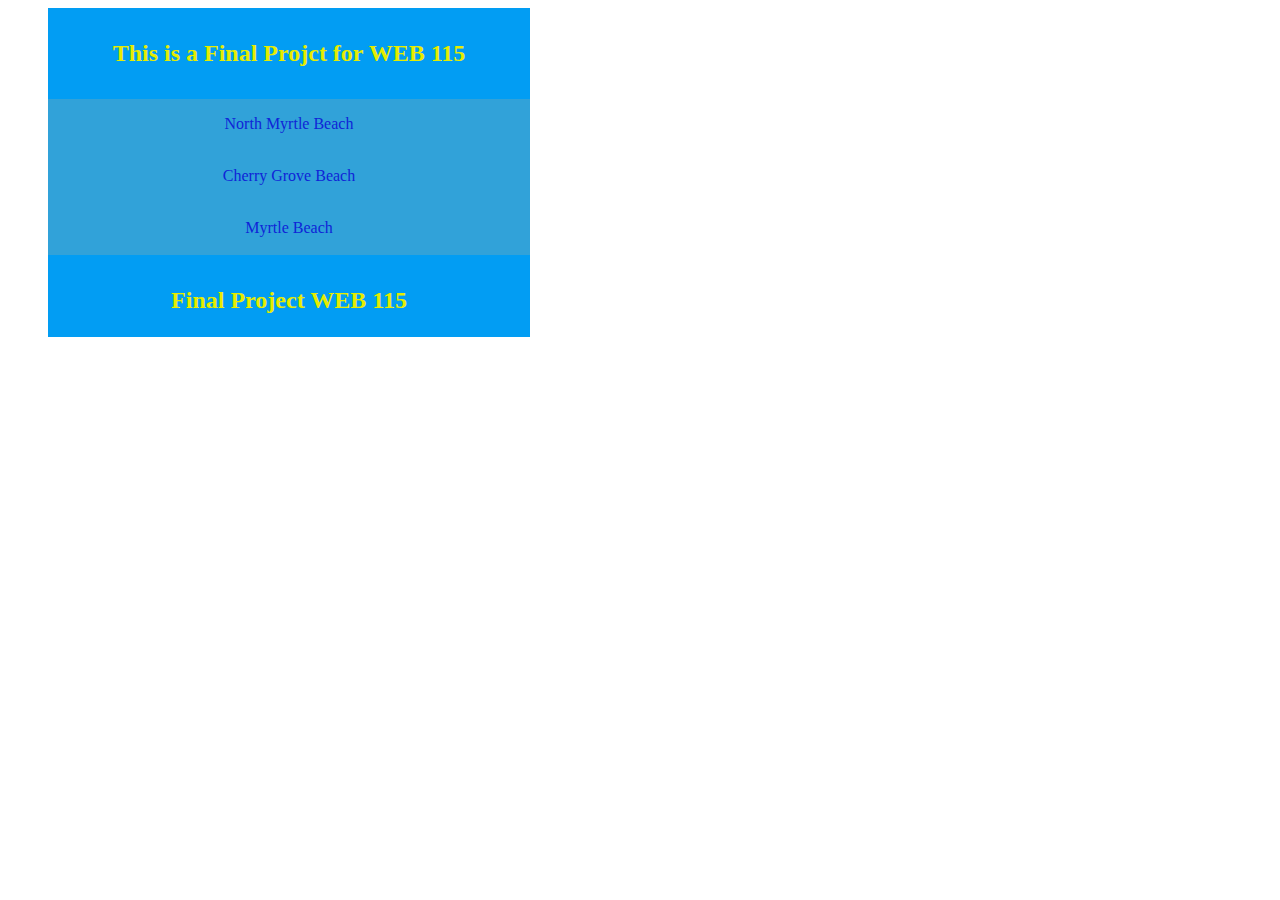
<file: index.html>
<ol><!doctype html>
<html>
<head>
<meta charset="utf-8">
<title>Final Project - Mobile Website</title>
<link href="stylesheet.css" rel="stylesheet" type="text/css">
</head>

<body>
<div id="box">
<div id="header">
<h1>This is a Final Projct for WEB 115</h1>
</div>
<a href="pageone.html">
<div id="pageone">
North Myrtle Beach
</div>
</a>
<a href="pagetwo.html">
<div id="pagetwo">
Cherry Grove Beach
</div>
</a>
<a href="pagethree.html">
<div id="pagethree">
Myrtle Beach
</div>
</a>
<div id="footer">
<h1>
Final Project WEB 115
</h1>
</div>
</div>
</body>
</html>
</ol>
</file>
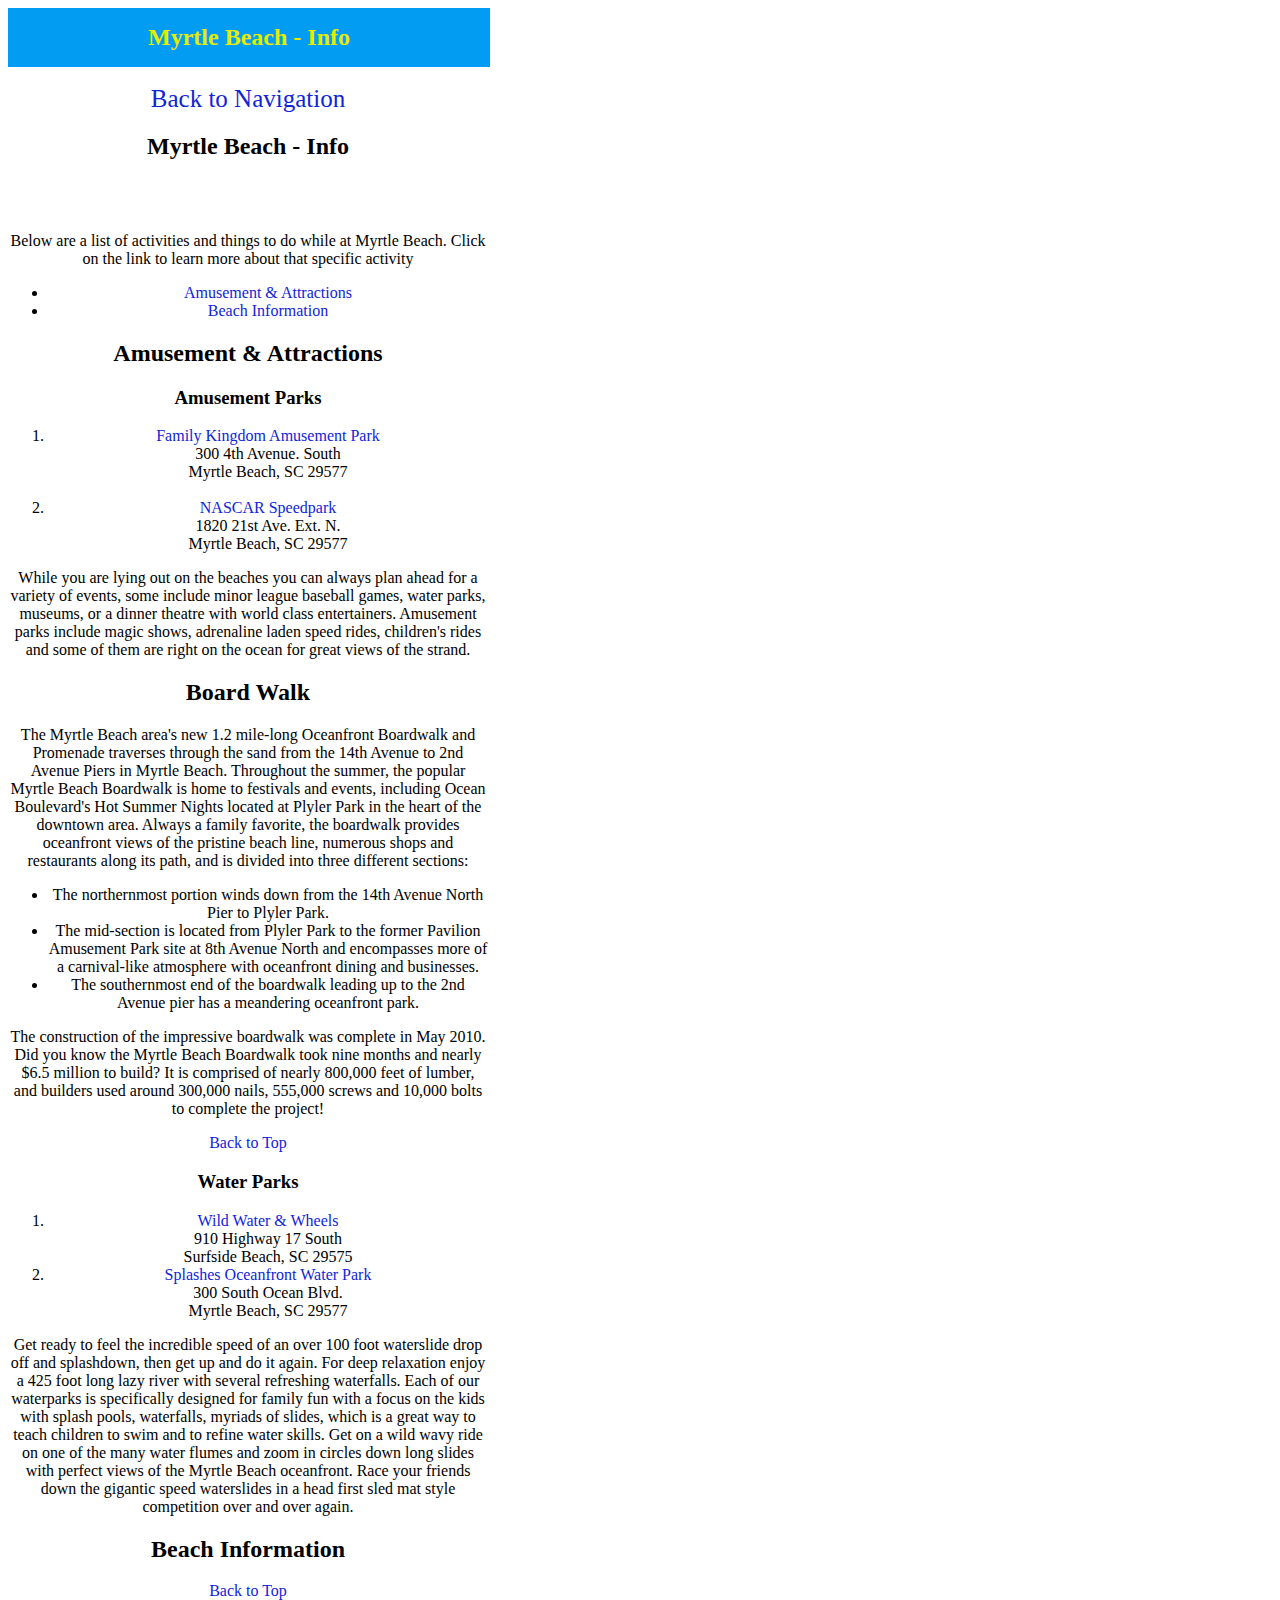
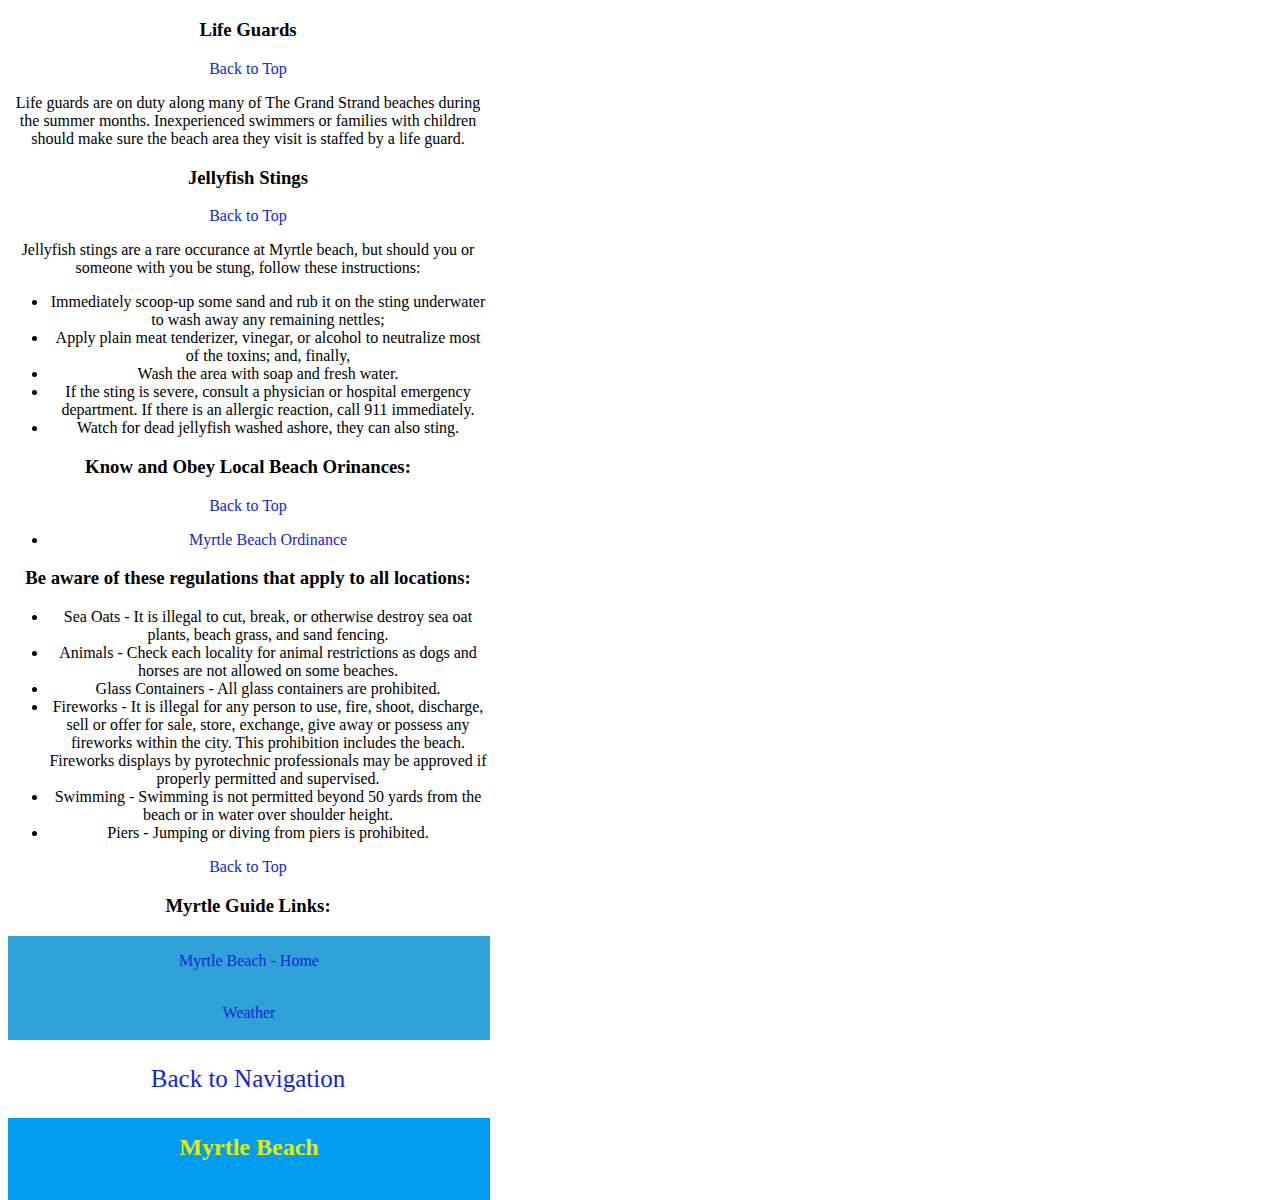
<file: myrtlebeach.html>
<!doctype html>
<html>
<head>
<meta charset="utf-8">
<title>Myrtle Beach - Info</title>
<link href="stylesheet.css" rel="stylesheet" type="text/css">
</head>

<body>
<div id="box">
<div id="box">
<h1 id="header">Myrtle Beach - Info</h1>
<div id="body">
<br />
<a href="index.html"<p id="navigation">Back to Navigation</a>
<h2>Myrtle Beach - Info</h2><br /><br />
<p>Below are a list of activities and things to do while at Myrtle Beach. Click on the link to learn more about that specific activity</p>
<a name="top"></a>
	<ul>
    	<li><a href="#amusement">Amusement & Attractions</a></li>
        <li><a href="#beach">Beach Information</a></li>
   </ul>
<p>
<a name="amusement"></a>
<h2>Amusement & Attractions</h2>
<h3>Amusement Parks</h3>
<ol>
<li><a href="http://www.family-kingdom.com/" target="_blank">Family Kingdom Amusement Park</a><br />
300 4th Avenue. South<br />
Myrtle Beach, SC 29577</li>
<br />
<li><a href="http://www.nascarspeedpark.com/sc.aspx" target="_blank">NASCAR Speedpark</a><br />1820 21st Ave. Ext. N.<br />
Myrtle Beach, SC 29577</li>
</ol>
<p>
While you are lying out on the beaches you can always plan ahead for a variety of events, some include minor league baseball games, water parks, museums, or a dinner theatre with world class entertainers. Amusement parks include magic shows, adrenaline laden speed rides, children's rides and some of them are right on the ocean for great views of the strand. </p>
<h2>Board Walk</h2>
<p>The Myrtle Beach area's new 1.2 mile-long Oceanfront Boardwalk and Promenade traverses through the sand from the 14th Avenue to 2nd Avenue Piers in Myrtle Beach.  Throughout the summer, the popular Myrtle Beach Boardwalk is home to festivals and events, including Ocean Boulevard's Hot Summer Nights located at Plyler Park in the heart of the downtown area. Always a family favorite, the boardwalk provides oceanfront views of the pristine beach line, numerous shops and restaurants along its path, and is divided into three different sections:
<ul>
<li>The northernmost portion winds down from the 14th Avenue North Pier to Plyler Park.</li>
<li>The mid-section is located from Plyler Park to the former Pavilion Amusement Park site at 8th Avenue North and encompasses more of a carnival-like atmosphere with oceanfront dining and businesses.</li>
<li>The southernmost end of the boardwalk leading up to the 2nd Avenue pier has a meandering oceanfront park.</li>
</ul>
The construction of the impressive boardwalk was complete in May 2010. Did you know the Myrtle Beach Boardwalk took nine months and nearly $6.5 million to build? It is comprised of nearly 800,000 feet of lumber, and builders used around 300,000 nails, 555,000 screws and 10,000 bolts to complete the project!
</p>
<a href="#top">Back to Top</a>
<h3>Water Parks</h3>
<ol>
	<li><a href="http://www.wild-water.com/">Wild Water & Wheels</a><br />
    910 Highway 17 South<br />
    Surfside Beach, SC 29575</li>
    <li><a href="http://www.familykingdomfun.com/splashes-water-park/">Splashes Oceanfront Water Park</a><br />
    300 South Ocean Blvd.<br />
    Myrtle Beach, SC 29577</li>
   </ol>
  <p>
  Get ready to feel the incredible speed of an over 100 foot waterslide drop off and splashdown, then get up and do it again. For deep relaxation enjoy a 425 foot long lazy river with several refreshing waterfalls. Each of our waterparks is specifically designed for family fun with a focus on the kids with splash pools, waterfalls, myriads of slides, which is a great way to teach children to swim and to refine water skills. Get on a wild wavy ride on one of the many water flumes and zoom in circles down long slides with perfect views of the Myrtle Beach oceanfront. Race your friends down the gigantic speed waterslides in a head first sled mat style competition over and over again.</p>
    <a name="beach"></a>
	<h2>Beach Information</h2>
	<a href="#top">Back to Top</a>
<h3>Life Guards</h3>
<a href="#top">Back to Top</a>
<p>Life guards are on duty along many of The Grand Strand beaches during the summer months. Inexperienced swimmers or families with children should make sure the beach area they visit is staffed by a life guard.</p>
<h3>Jellyfish Stings</h3>
<a href="#top">Back to Top</a>
<p>Jellyfish stings are a rare occurance at Myrtle beach, but should you or someone with you be stung, follow these instructions:
	<ul>
		<li>Immediately scoop-up some sand and rub it on the sting underwater to wash away any remaining nettles;</li>
		<li>Apply plain meat tenderizer, vinegar, or alcohol to neutralize most of the toxins; and, finally,</li>
		<li>Wash the area with soap and fresh water.</li>
		<li>If the sting is severe, consult a physician or hospital emergency department. If there is an allergic reaction, call 911 immediately.</li>
		<li>Watch for dead jellyfish washed ashore, they can also sting.</li>
	</ul>
</p>
<h3>Know and Obey Local Beach Orinances:</h3>
<a href="#top">Back to Top</a>
	<ul>
		<li><a href="http://www.cityofmyrtlebeach.com/beachlaws.html">Myrtle Beach Ordinance</a></li>
	</ul>
<h3>Be aware of these regulations that apply to all locations:</h3>
	<ul>
		<li>Sea Oats - It is illegal to cut, break, or otherwise destroy sea oat plants, beach grass, and sand fencing.</li>
		<li>Animals - Check each locality for animal restrictions as dogs and horses are not allowed on some beaches.</li>
		<li>Glass Containers - All glass containers are prohibited.</li>
		<li>Fireworks - It is illegal for any person to use, fire, shoot, discharge, sell or offer for sale, store, exchange, give away or possess any fireworks within the city. This prohibition includes the beach. Fireworks displays by pyrotechnic professionals may be approved if properly permitted and supervised.</li>
		<li>Swimming - Swimming is not permitted beyond 50 yards from the beach or in water over shoulder height.</li>
		<li>Piers - Jumping or diving from piers is prohibited.</li>
	</ul>
<a href="#top">Back to Top</a>
<h3>Myrtle Guide Links:</h3>
<div id="pageone">
<a href="pagethree.html">Myrtle Beach - Home</a>
</div>
<div id="pagetwo">
<a href="myrtleweather.html">Weather</a>
</div>
<a href="index.html"><p id="navigation">Back to Navigation</p></a>
</div>
<h1 id="footer">Myrtle Beach</h1>
</div>
</body>
</html>
</file>
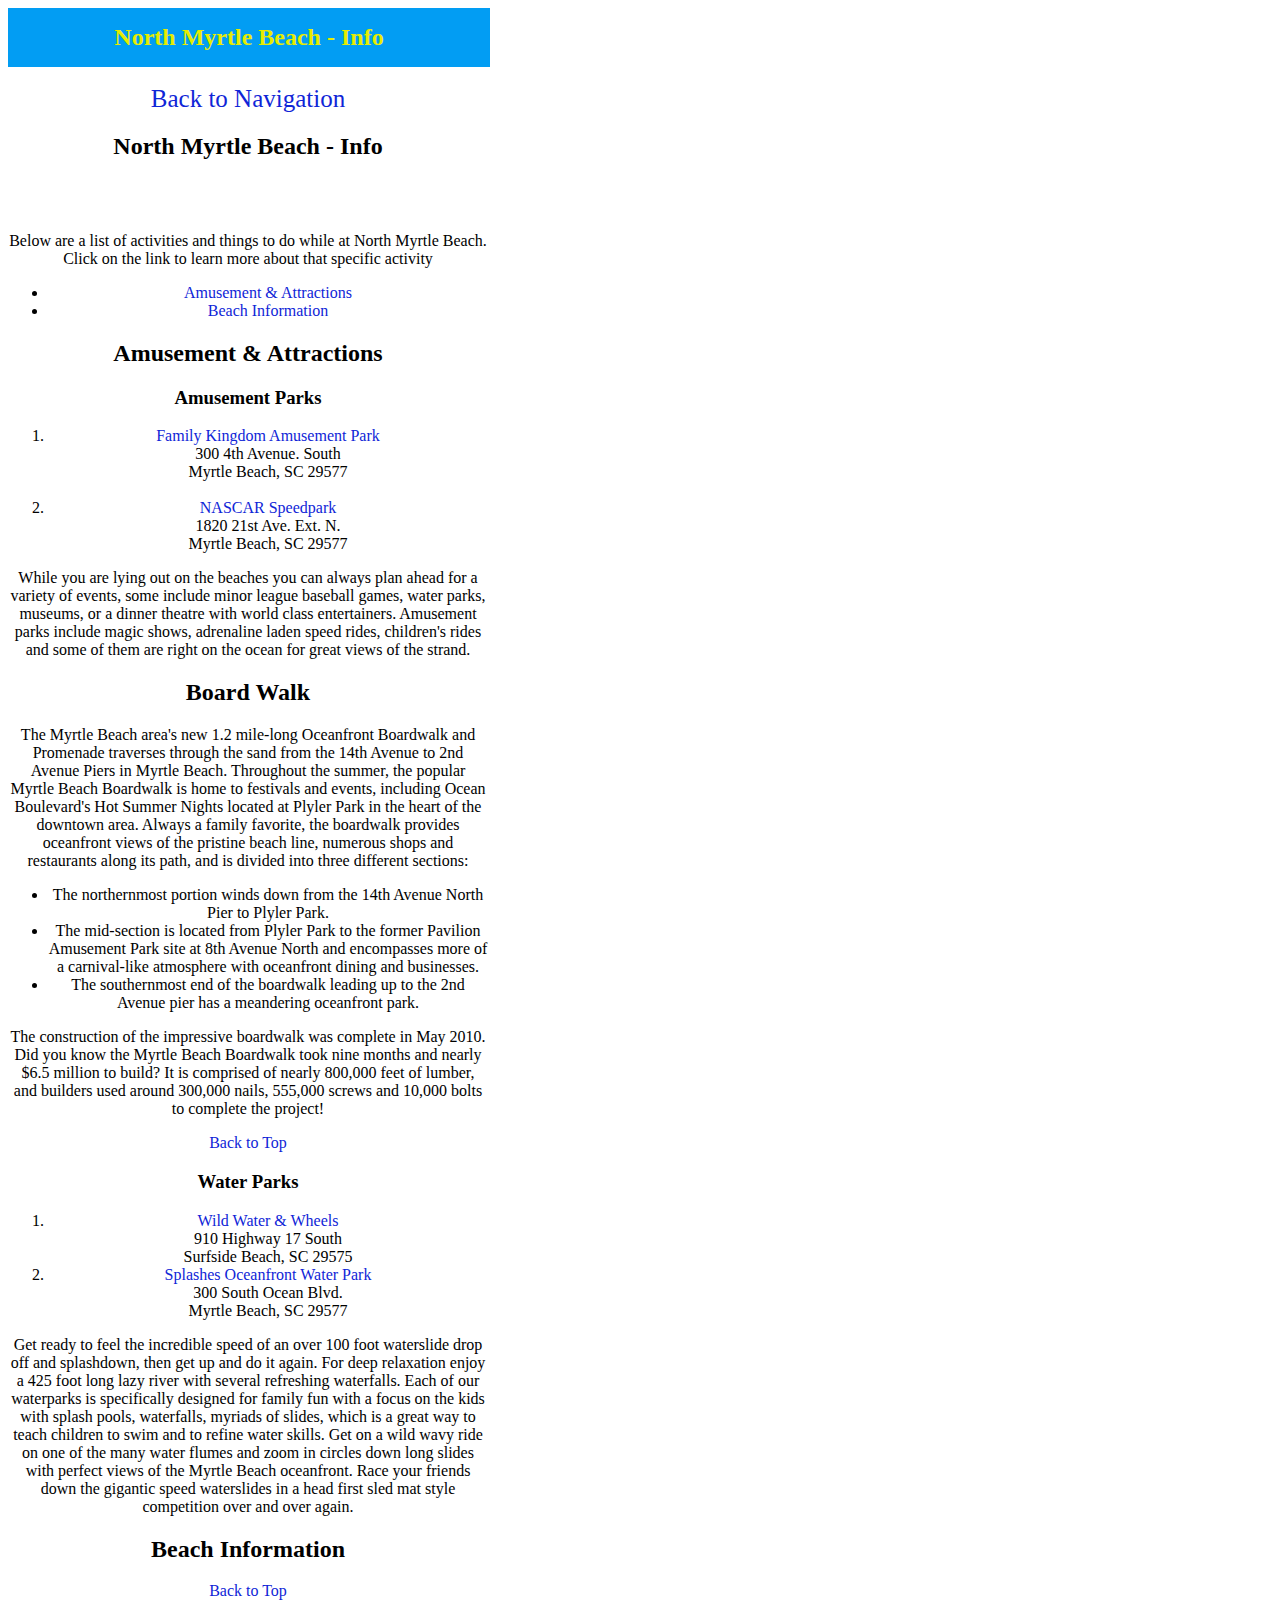
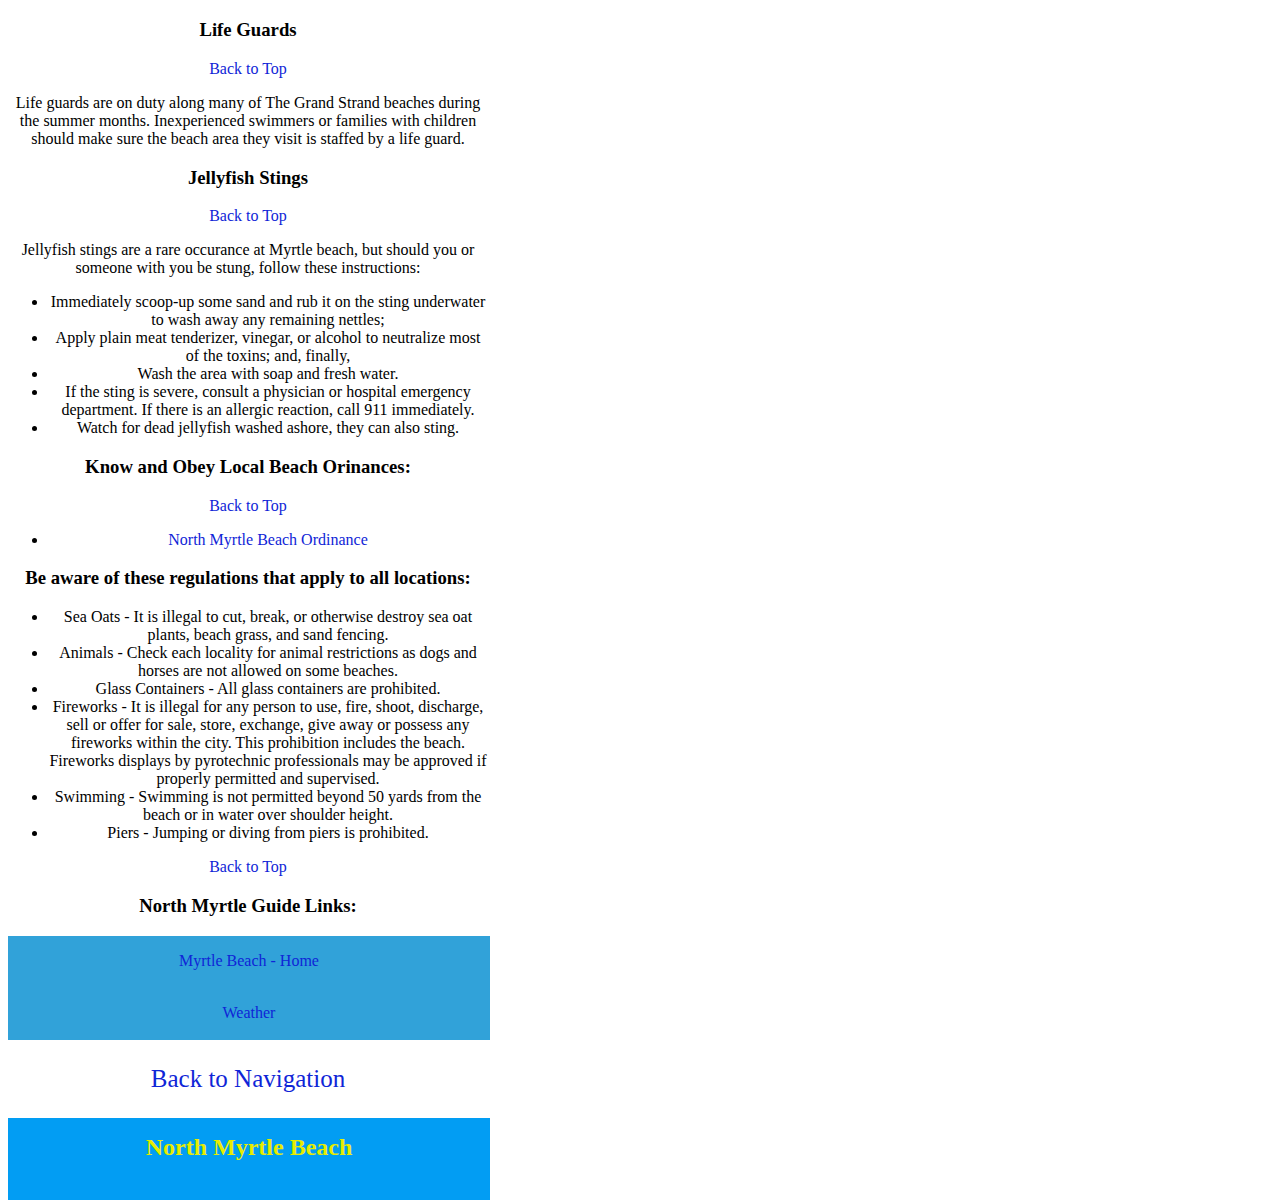
<file: northbeach.html>
<!doctype html>
<html>
<head>
<meta charset="utf-8">
<title>Myrtle Beach - Info</title>
<link href="stylesheet.css" rel="stylesheet" type="text/css">
</head>

<body>
<div id="box">
<div id="box">
<h1 id="header">North Myrtle Beach - Info</h1>
<div id="body">
<br />
<a href="index.html"<p id="navigation">Back to Navigation</a>
<h2>North Myrtle Beach - Info</h2><br /><br />
<p>Below are a list of activities and things to do while at North Myrtle Beach. Click on the link to learn more about that specific activity</p>
<!-- I decided to utilize Anchor links that allow a user to navigate around on the same page without having to do too much scrolling to see what they're looking for. -->
<a name="top"></a>
	<ul>
    	<li><a href="#amusement">Amusement & Attractions</a></li>
        <li><a href="#beach">Beach Information</a></li>
   </ul>
<p>
<a name="amusement"></a>
<h2>Amusement & Attractions</h2>
<h3>Amusement Parks</h3>
<ol>
<li><a href="http://www.family-kingdom.com/" target="_blank">Family Kingdom Amusement Park</a><br />
300 4th Avenue. South<br />
Myrtle Beach, SC 29577</li>
<br />
<li><a href="http://www.nascarspeedpark.com/sc.aspx" target="_blank">NASCAR Speedpark</a><br />1820 21st Ave. Ext. N.<br />
Myrtle Beach, SC 29577</li>
</ol>
<p>
While you are lying out on the beaches you can always plan ahead for a variety of events, some include minor league baseball games, water parks, museums, or a dinner theatre with world class entertainers. Amusement parks include magic shows, adrenaline laden speed rides, children's rides and some of them are right on the ocean for great views of the strand. </p>
<h2>Board Walk</h2>
<p>The Myrtle Beach area's new 1.2 mile-long Oceanfront Boardwalk and Promenade traverses through the sand from the 14th Avenue to 2nd Avenue Piers in Myrtle Beach.  Throughout the summer, the popular Myrtle Beach Boardwalk is home to festivals and events, including Ocean Boulevard's Hot Summer Nights located at Plyler Park in the heart of the downtown area. Always a family favorite, the boardwalk provides oceanfront views of the pristine beach line, numerous shops and restaurants along its path, and is divided into three different sections:
<ul>
<li>The northernmost portion winds down from the 14th Avenue North Pier to Plyler Park.</li>
<li>The mid-section is located from Plyler Park to the former Pavilion Amusement Park site at 8th Avenue North and encompasses more of a carnival-like atmosphere with oceanfront dining and businesses.</li>
<li>The southernmost end of the boardwalk leading up to the 2nd Avenue pier has a meandering oceanfront park.</li>
</ul>
The construction of the impressive boardwalk was complete in May 2010. Did you know the Myrtle Beach Boardwalk took nine months and nearly $6.5 million to build? It is comprised of nearly 800,000 feet of lumber, and builders used around 300,000 nails, 555,000 screws and 10,000 bolts to complete the project!
</p>
<a href="#top">Back to Top</a>
<h3>Water Parks</h3>
<ol>
	<li><a href="http://www.wild-water.com/">Wild Water & Wheels</a><br />
    910 Highway 17 South<br />
    Surfside Beach, SC 29575</li>
    <li><a href="http://www.familykingdomfun.com/splashes-water-park/">Splashes Oceanfront Water Park</a><br />
    300 South Ocean Blvd.<br />
    Myrtle Beach, SC 29577</li>
   </ol>
  <p>
  Get ready to feel the incredible speed of an over 100 foot waterslide drop off and splashdown, then get up and do it again. For deep relaxation enjoy a 425 foot long lazy river with several refreshing waterfalls. Each of our waterparks is specifically designed for family fun with a focus on the kids with splash pools, waterfalls, myriads of slides, which is a great way to teach children to swim and to refine water skills. Get on a wild wavy ride on one of the many water flumes and zoom in circles down long slides with perfect views of the Myrtle Beach oceanfront. Race your friends down the gigantic speed waterslides in a head first sled mat style competition over and over again.</p>
    <a name="beach"></a>
	<h2>Beach Information</h2>
	<a href="#top">Back to Top</a>
<h3>Life Guards</h3>
<a href="#top">Back to Top</a>
<p>Life guards are on duty along many of The Grand Strand beaches during the summer months. Inexperienced swimmers or families with children should make sure the beach area they visit is staffed by a life guard.</p>
<h3>Jellyfish Stings</h3>
<a href="#top">Back to Top</a>
<p>Jellyfish stings are a rare occurance at Myrtle beach, but should you or someone with you be stung, follow these instructions:
	<ul>
		<li>Immediately scoop-up some sand and rub it on the sting underwater to wash away any remaining nettles;</li>
		<li>Apply plain meat tenderizer, vinegar, or alcohol to neutralize most of the toxins; and, finally,</li>
		<li>Wash the area with soap and fresh water.</li>
		<li>If the sting is severe, consult a physician or hospital emergency department. If there is an allergic reaction, call 911 immediately.</li>
		<li>Watch for dead jellyfish washed ashore, they can also sting.</li>
	</ul>
</p>
<h3>Know and Obey Local Beach Orinances:</h3>
<a href="#top">Back to Top</a>
	<ul>
		<li><a href="http://www.nmb.us/Page.aspx?id=40">North Myrtle Beach Ordinance</a></li>
	</ul>
<h3>Be aware of these regulations that apply to all locations:</h3>
	<ul>
		<li>Sea Oats - It is illegal to cut, break, or otherwise destroy sea oat plants, beach grass, and sand fencing.</li>
		<li>Animals - Check each locality for animal restrictions as dogs and horses are not allowed on some beaches.</li>
		<li>Glass Containers - All glass containers are prohibited.</li>
		<li>Fireworks - It is illegal for any person to use, fire, shoot, discharge, sell or offer for sale, store, exchange, give away or possess any fireworks within the city. This prohibition includes the beach. Fireworks displays by pyrotechnic professionals may be approved if properly permitted and supervised.</li>
		<li>Swimming - Swimming is not permitted beyond 50 yards from the beach or in water over shoulder height.</li>
		<li>Piers - Jumping or diving from piers is prohibited.</li>
	</ul>
<a href="#top">Back to Top</a>
<h3>North Myrtle Guide Links:</h3>
<div id="pageone">
<a href="pagethree.html">Myrtle Beach - Home</a>
</div>
<div id="pagetwo">
<a href="myrtleweather.html">Weather</a>
</div>
<a href="index.html"><p id="navigation">Back to Navigation</p></a>
</div>
<h1 id="footer"> North Myrtle Beach</h1>
</div>
</body>
</html>
</file>
<file: stylesheet.css>
@charset "utf-8";
/* CSS Document For Final Project*/
h1 {
	font-family: Cambria, "Hoefler Text", "Liberation Serif", Times, "Times New Roman", serif;
	font-size: 24px;
	color: #E6EC00;
	text-align: center;
	border: 0px none #000000;
}
#header {
	border: 1px solid #029DF3;
	background-color: #029DF3;
	margin-top: 0px;
	margin-right: 0px;
	margin-left: auto;
	margin-bottom: auto;
	margin-left: auto;
	margin-right: auto;




	margin-bottom:: auto;
	margin-top: auto;
	padding-bottom: 15px;
	padding-top: 15px;
	width: 480px;
}
#pageone {
	border: 1px solid #31A2D9;
	background-color: #31A2D9;
	height: 20px;
	margin: auto;
	margin-left: auto;
	margin-right: auto;
	margin-bottom: auto;
	margin-top: auto;
	text-align: center;
	padding-bottom: 15px;
	padding- top: 15px;
	padding-top: 15px;
	width: 480px;
}
#pagetwo {
	border: 1px solid #31A2D9;
	background-color: #31A2D9;
	height: 20px;
	margin: auto;
	margin-left: auto;
	margin-right: auto;
	margin-bottom: auto;
	margin-top: auto;
	text-align: center;
	padding-bottom: 15px;
	padding-top: 15px;
	width: 480px;
}
#pagethree {
	border: 1px solid #31A2D9;
	background-color: #31A2D9;
	height: 20px;
	margin: auto;
	margin-left: auto;
	margin-right: auto;
	margin-bottom: auto;
	margin-top: auto;
	text-align: center;
	padding-top: 15px;
	padding-bottom: 15px;
	width: 480px;
}
#footer {
	border: 1px solid  #029DF3;
	background-color:  #029DF3;
	margin: auto;
	margin-left: auto;
	margin-right: auto;

	margin-bottom:: auto;
	margin-top: auto;
	padding-bottom: 15px;
	padding-top: 15px;
	width: 480px;
	height: 50px;
	position: static;
}
a {
	color: #0F25D7;
	font-family: Cambria, "Hoefler Text", "Liberation Serif", Times, "Times New Roman", serif;
	font-family: 14pt;
	text-decoration: none;
	margin:auto;
}
a:hover {
	color: #EDFC00;
	font-family: Cambria, "Hoefler Text", "Liberation Serif", Times, "Times New Roman", serif;
	text-align: center;
}
a:visited {
	color: #E5F120;
	font-family: Cambria, "Hoefler Text", "Liberation Serif", Times, "Times New Roman", serif;
}
a:active {
	color: #404040;
}
#intro {
	font-family: Cambria, "Hoefler Text", "Liberation Serif", Times, "Times New Roman", serif;
	padding-left: px;
	margin-left: px;
}
#body {
	background-color: #FFFFFF;
	margin-top: 0px;
	margin-bottom: 0px;
	width: 480px;
	text-align: center;
	font-family: Cambria, "Hoefler Text", "Liberation Serif", Times, "Times New Roman", serif;
}
#box {
	margin: auto;
	margin-top: auto;
	margin-bottom: auto;
	align-content: center;
	position: absolute;
	width: 0%;
}
#navigation {
	font-family: Cambria, "Hoefler Text", "Liberation Serif", Times, "Times New Roman", serif;
	font-size: 25px;
	text-align: center;
}
iframe {
	align-content: center;
}
</file>
